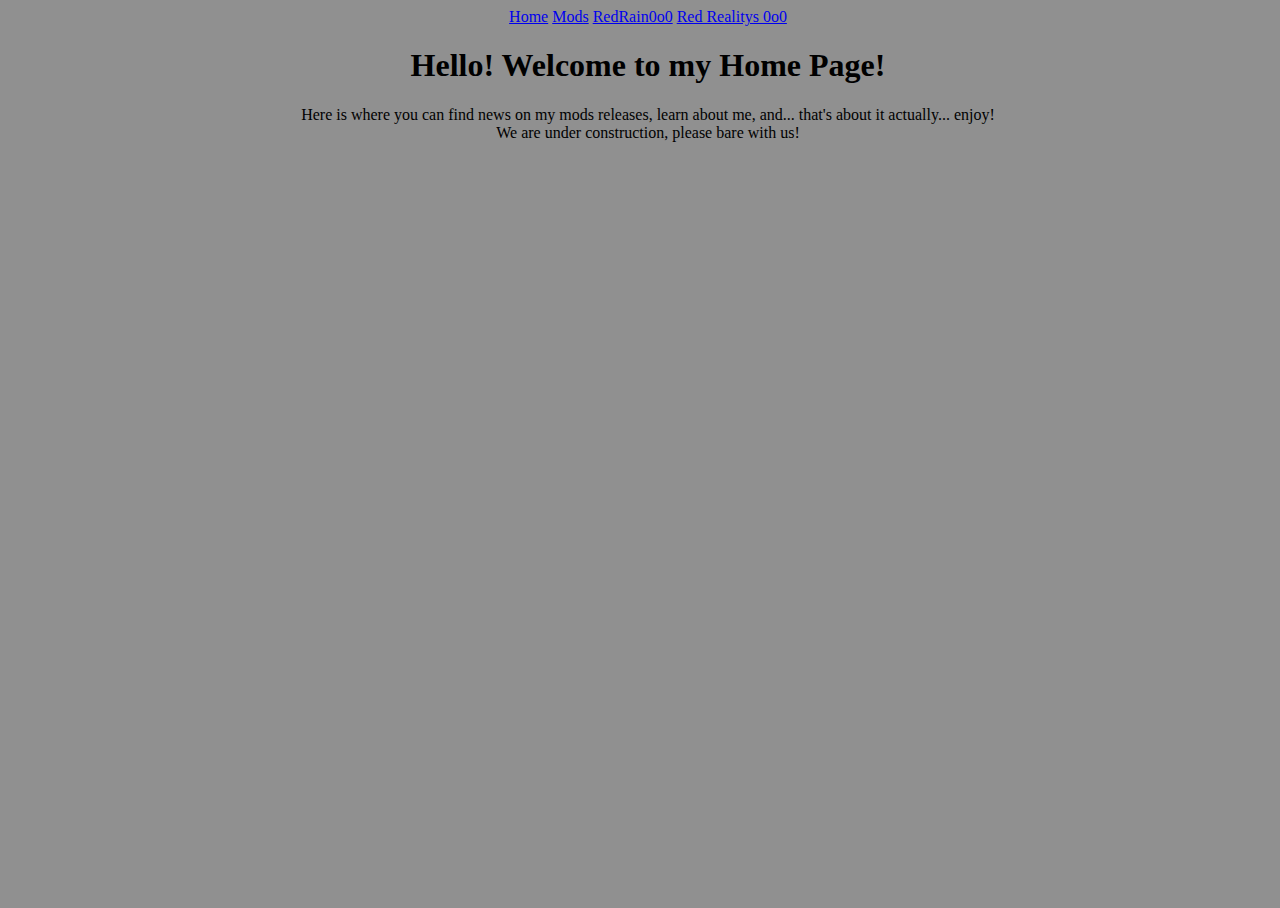
<file: index (2).html>
<!DOCTYPE html>
<html>
<link href="style.css" rel="stylesheet" type="text/css" />

<header>
  <div class= "navbar">
    <a href="https://redrain0o0.github.io/">Home</a>
    <a href="https://redrain0o0.github.io/mods/">Mods</a>
    <a href="https://redrain0o0.github.io/RedRain0o0/">RedRain0o0</a>
    <a href="https://red-realitys-0o0.github.io/">Red Realitys 0o0</a>
  </div>
</header>


<head>
  <title>Home Page</title>
</head>
<body>
  <h1>Hello! Welcome to my Home Page!</h1>
  <p1>Here is where you can find news on my mods releases, learn about me, and... that's about it actually... enjoy!
</body>
<footer>We are under construction, please bare with us!</footer>

</html>
</file>
<file: style.css>
html, body {
  background-color: #909090;
  text-align: center;
  height: 100%;
  width: 100%;
}

h2{
  text-align: center;
  font-family: "Comic Sans MS";
}
</file>
